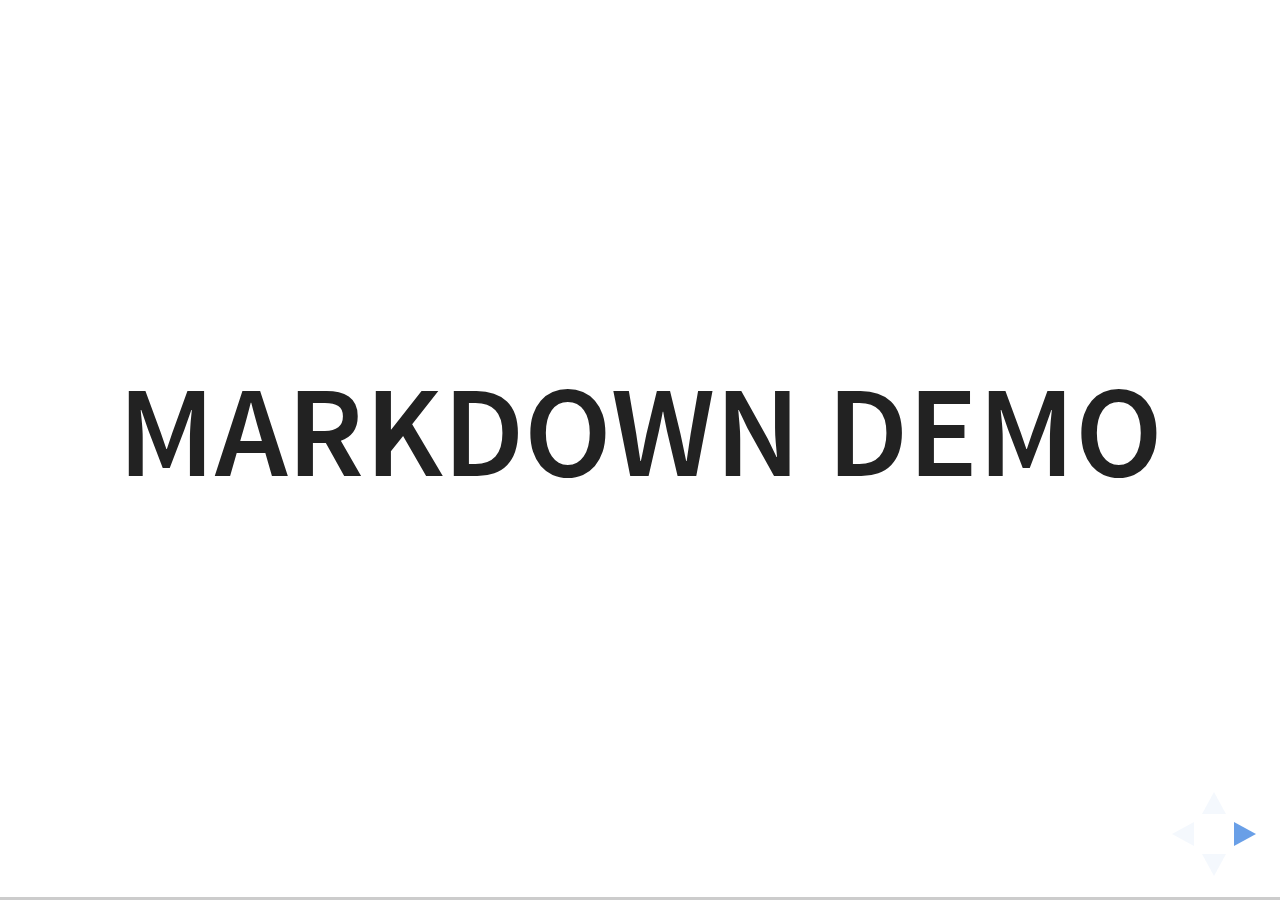
<file: presentation/plugin/markdown/example.html>
<!doctype html>
<html lang="en">

	<head>
		<meta charset="utf-8">

		<title>reveal.js - Markdown Demo</title>

		<link rel="stylesheet" href="../../css/reveal.css">
		<link rel="stylesheet" href="../../css/theme/white.css" id="theme">

        <link rel="stylesheet" href="../../lib/css/zenburn.css">
	</head>

	<body>

		<div class="reveal">

			<div class="slides">

                <!-- Use external markdown resource, separate slides by three newlines; vertical slides by two newlines -->
                <section data-markdown="example.md" data-separator="^\n\n\n" data-separator-vertical="^\n\n"></section>

                <!-- Slides are separated by three dashes (quick 'n dirty regular expression) -->
                <section data-markdown data-separator="---">
                    <script type="text/template">
                        ## Demo 1
                        Slide 1
                        ---
                        ## Demo 1
                        Slide 2
                        ---
                        ## Demo 1
                        Slide 3
                    </script>
                </section>

                <!-- Slides are separated by newline + three dashes + newline, vertical slides identical but two dashes -->
                <section data-markdown data-separator="^\n---\n$" data-separator-vertical="^\n--\n$">
                    <script type="text/template">
                        ## Demo 2
                        Slide 1.1

                        --

                        ## Demo 2
                        Slide 1.2

                        ---

                        ## Demo 2
                        Slide 2
                    </script>
                </section>

                <!-- No "extra" slides, since there are no separators defined (so they'll become horizontal rulers) -->
                <section data-markdown>
                    <script type="text/template">
                        A

                        ---

                        B

                        ---

                        C
                    </script>
                </section>

                <!-- Slide attributes -->
                <section data-markdown>
                    <script type="text/template">
                        <!-- .slide: data-background="#000000" -->
                        ## Slide attributes
                    </script>
                </section>

                <!-- Element attributes -->
                <section data-markdown>
                    <script type="text/template">
                        ## Element attributes
                        - Item 1 <!-- .element: class="fragment" data-fragment-index="2" -->
                        - Item 2 <!-- .element: class="fragment" data-fragment-index="1" -->
                    </script>
                </section>

                <!-- Code -->
                <section data-markdown>
                    <script type="text/template">
                        ```php
                        public function foo()
                        {
                            $foo = array(
                                'bar' => 'bar'
                            )
                        }
                        ```
                    </script>
                </section>

            </div>
		</div>

		<script src="../../lib/js/head.min.js"></script>
		<script src="../../js/reveal.js"></script>

		<script>

			Reveal.initialize({
				controls: true,
				progress: true,
				history: true,
				center: true,

				// Optional libraries used to extend on reveal.js
				dependencies: [
					{ src: '../../lib/js/classList.js', condition: function() { return !document.body.classList; } },
					{ src: 'marked.js', condition: function() { return !!document.querySelector( '[data-markdown]' ); } },
                    { src: 'markdown.js', condition: function() { return !!document.querySelector( '[data-markdown]' ); } },
                    { src: '../highlight/highlight.js', async: true, callback: function() { hljs.initHighlightingOnLoad(); } },
					{ src: '../notes/notes.js' }
				]
			});

		</script>

	</body>
</html>
</file>
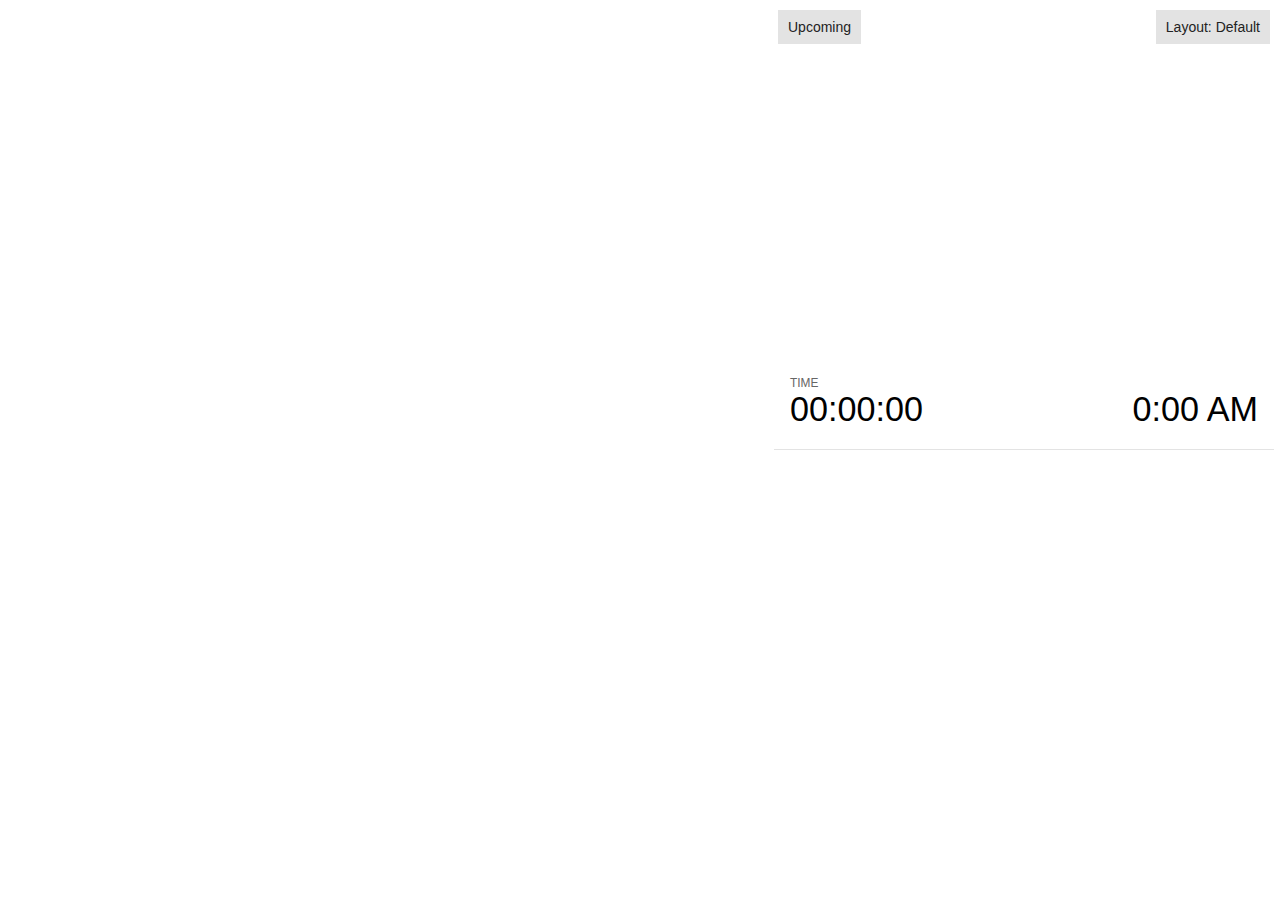
<file: presentation/plugin/notes/notes.html>
<!doctype html>
<html lang="en">
	<head>
		<meta charset="utf-8">

		<title>reveal.js - Slide Notes</title>

		<style>
			body {
				font-family: Helvetica;
				font-size: 18px;
			}

			#current-slide,
			#upcoming-slide,
			#speaker-controls {
				padding: 6px;
				box-sizing: border-box;
				-moz-box-sizing: border-box;
			}

			#current-slide iframe,
			#upcoming-slide iframe {
				width: 100%;
				height: 100%;
				border: 1px solid #ddd;
			}

			#current-slide .label,
			#upcoming-slide .label {
				position: absolute;
				top: 10px;
				left: 10px;
				z-index: 2;
			}

			.overlay-element {
				height: 34px;
				line-height: 34px;
				padding: 0 10px;
				text-shadow: none;
				background: rgba( 220, 220, 220, 0.8 );
				color: #222;
				font-size: 14px;
			}

			.overlay-element.interactive:hover {
				background: rgba( 220, 220, 220, 1 );
			}

			#current-slide {
				position: absolute;
				width: 60%;
				height: 100%;
				top: 0;
				left: 0;
				padding-right: 0;
			}

			#upcoming-slide {
				position: absolute;
				width: 40%;
				height: 40%;
				right: 0;
				top: 0;
			}

			/* Speaker controls */
			#speaker-controls {
				position: absolute;
				top: 40%;
				right: 0;
				width: 40%;
				height: 60%;
				overflow: auto;
				font-size: 18px;
			}

				.speaker-controls-time.hidden,
				.speaker-controls-notes.hidden {
					display: none;
				}

				.speaker-controls-time .label,
				.speaker-controls-pace .label,
				.speaker-controls-notes .label {
					text-transform: uppercase;
					font-weight: normal;
					font-size: 0.66em;
					color: #666;
					margin: 0;
				}

				.speaker-controls-time, .speaker-controls-pace {
					border-bottom: 1px solid rgba( 200, 200, 200, 0.5 );
					margin-bottom: 10px;
					padding: 10px 16px;
					padding-bottom: 20px;
					cursor: pointer;
				}

				.speaker-controls-time .reset-button {
					opacity: 0;
					float: right;
					color: #666;
					text-decoration: none;
				}
				.speaker-controls-time:hover .reset-button {
					opacity: 1;
				}

				.speaker-controls-time .timer,
				.speaker-controls-time .clock {
					width: 50%;
				}

				.speaker-controls-time .timer,
				.speaker-controls-time .clock,
				.speaker-controls-time .pacing .hours-value,
				.speaker-controls-time .pacing .minutes-value,
				.speaker-controls-time .pacing .seconds-value {
					font-size: 1.9em;
				}

				.speaker-controls-time .timer {
					float: left;
				}

				.speaker-controls-time .clock {
					float: right;
					text-align: right;
				}

				.speaker-controls-time span.mute {
					opacity: 0.3;
				}

				.speaker-controls-time .pacing-title {
					margin-top: 5px;
				}

				.speaker-controls-time .pacing.ahead {
					color: blue;
				}

				.speaker-controls-time .pacing.on-track {
					color: green;
				}

				.speaker-controls-time .pacing.behind {
					color: red;
				}

				.speaker-controls-notes {
					padding: 10px 16px;
				}

				.speaker-controls-notes .value {
					margin-top: 5px;
					line-height: 1.4;
					font-size: 1.2em;
				}

			/* Layout selector */
			#speaker-layout {
				position: absolute;
				top: 10px;
				right: 10px;
				color: #222;
				z-index: 10;
			}
				#speaker-layout select {
					position: absolute;
					width: 100%;
					height: 100%;
					top: 0;
					left: 0;
					border: 0;
					box-shadow: 0;
					cursor: pointer;
					opacity: 0;

					font-size: 1em;
					background-color: transparent;

					-moz-appearance: none;
					-webkit-appearance: none;
					-webkit-tap-highlight-color: rgba(0, 0, 0, 0);
				}

				#speaker-layout select:focus {
					outline: none;
					box-shadow: none;
				}

			.clear {
				clear: both;
			}

			/* Speaker layout: Wide */
			body[data-speaker-layout="wide"] #current-slide,
			body[data-speaker-layout="wide"] #upcoming-slide {
				width: 50%;
				height: 45%;
				padding: 6px;
			}

			body[data-speaker-layout="wide"] #current-slide {
				top: 0;
				left: 0;
			}

			body[data-speaker-layout="wide"] #upcoming-slide {
				top: 0;
				left: 50%;
			}

			body[data-speaker-layout="wide"] #speaker-controls {
				top: 45%;
				left: 0;
				width: 100%;
				height: 50%;
				font-size: 1.25em;
			}

			/* Speaker layout: Tall */
			body[data-speaker-layout="tall"] #current-slide,
			body[data-speaker-layout="tall"] #upcoming-slide {
				width: 45%;
				height: 50%;
				padding: 6px;
			}

			body[data-speaker-layout="tall"] #current-slide {
				top: 0;
				left: 0;
			}

			body[data-speaker-layout="tall"] #upcoming-slide {
				top: 50%;
				left: 0;
			}

			body[data-speaker-layout="tall"] #speaker-controls {
				padding-top: 40px;
				top: 0;
				left: 45%;
				width: 55%;
				height: 100%;
				font-size: 1.25em;
			}

			/* Speaker layout: Notes only */
			body[data-speaker-layout="notes-only"] #current-slide,
			body[data-speaker-layout="notes-only"] #upcoming-slide {
				display: none;
			}

			body[data-speaker-layout="notes-only"] #speaker-controls {
				padding-top: 40px;
				top: 0;
				left: 0;
				width: 100%;
				height: 100%;
				font-size: 1.25em;
			}

			@media screen and (max-width: 1080px) {
				body[data-speaker-layout="default"] #speaker-controls {
					font-size: 16px;
				}
			}

			@media screen and (max-width: 900px) {
				body[data-speaker-layout="default"] #speaker-controls {
					font-size: 14px;
				}
			}

			@media screen and (max-width: 800px) {
				body[data-speaker-layout="default"] #speaker-controls {
					font-size: 12px;
				}
			}

		</style>
	</head>

	<body>

		<div id="current-slide"></div>
		<div id="upcoming-slide"><span class="overlay-element label">Upcoming</span></div>
		<div id="speaker-controls">
			<div class="speaker-controls-time">
				<h4 class="label">Time <span class="reset-button">Click to Reset</span></h4>
				<div class="clock">
					<span class="clock-value">0:00 AM</span>
				</div>
				<div class="timer">
					<span class="hours-value">00</span><span class="minutes-value">:00</span><span class="seconds-value">:00</span>
				</div>
				<div class="clear"></div>

				<h4 class="label pacing-title" style="display: none">Pacing – Time to finish current slide</h4>
				<div class="pacing" style="display: none">
					<span class="hours-value">00</span><span class="minutes-value">:00</span><span class="seconds-value">:00</span>
				</div>
			</div>

			<div class="speaker-controls-notes hidden">
				<h4 class="label">Notes</h4>
				<div class="value"></div>
			</div>
		</div>
		<div id="speaker-layout" class="overlay-element interactive">
			<span class="speaker-layout-label"></span>
			<select class="speaker-layout-dropdown"></select>
		</div>

		<script src="../../plugin/markdown/marked.js"></script>
		<script>

			(function() {

				var notes,
					notesValue,
					currentState,
					currentSlide,
					upcomingSlide,
					layoutLabel,
					layoutDropdown,
					connected = false;

				var SPEAKER_LAYOUTS = {
					'default': 'Default',
					'wide': 'Wide',
					'tall': 'Tall',
					'notes-only': 'Notes only'
				};

				setupLayout();

				window.addEventListener( 'message', function( event ) {

					var data = JSON.parse( event.data );

					// The overview mode is only useful to the reveal.js instance
					// where navigation occurs so we don't sync it
					if( data.state ) delete data.state.overview;

					// Messages sent by the notes plugin inside of the main window
					if( data && data.namespace === 'reveal-notes' ) {
						if( data.type === 'connect' ) {
							handleConnectMessage( data );
						}
						else if( data.type === 'state' ) {
							handleStateMessage( data );
						}
					}
					// Messages sent by the reveal.js inside of the current slide preview
					else if( data && data.namespace === 'reveal' ) {
						if( /ready/.test( data.eventName ) ) {
							// Send a message back to notify that the handshake is complete
							window.opener.postMessage( JSON.stringify({ namespace: 'reveal-notes', type: 'connected'} ), '*' );
						}
						else if( /slidechanged|fragmentshown|fragmenthidden|paused|resumed/.test( data.eventName ) && currentState !== JSON.stringify( data.state ) ) {

							window.opener.postMessage( JSON.stringify({ method: 'setState', args: [ data.state ]} ), '*' );

						}
					}

				} );

				/**
				 * Called when the main window is trying to establish a
				 * connection.
				 */
				function handleConnectMessage( data ) {

					if( connected === false ) {
						connected = true;

						setupIframes( data );
						setupKeyboard();
						setupNotes();
						setupTimer();
					}

				}

				/**
				 * Called when the main window sends an updated state.
				 */
				function handleStateMessage( data ) {

					// Store the most recently set state to avoid circular loops
					// applying the same state
					currentState = JSON.stringify( data.state );

					// No need for updating the notes in case of fragment changes
					if ( data.notes ) {
						notes.classList.remove( 'hidden' );
						notesValue.style.whiteSpace = data.whitespace;
						if( data.markdown ) {
							notesValue.innerHTML = marked( data.notes );
						}
						else {
							notesValue.innerHTML = data.notes;
						}
					}
					else {
						notes.classList.add( 'hidden' );
					}

					// Update the note slides
					currentSlide.contentWindow.postMessage( JSON.stringify({ method: 'setState', args: [ data.state ] }), '*' );
					upcomingSlide.contentWindow.postMessage( JSON.stringify({ method: 'setState', args: [ data.state ] }), '*' );
					upcomingSlide.contentWindow.postMessage( JSON.stringify({ method: 'next' }), '*' );

				}

				// Limit to max one state update per X ms
				handleStateMessage = debounce( handleStateMessage, 200 );

				/**
				 * Forward keyboard events to the current slide window.
				 * This enables keyboard events to work even if focus
				 * isn't set on the current slide iframe.
				 */
				function setupKeyboard() {

					document.addEventListener( 'keydown', function( event ) {
						currentSlide.contentWindow.postMessage( JSON.stringify({ method: 'triggerKey', args: [ event.keyCode ] }), '*' );
					} );

				}

				/**
				 * Creates the preview iframes.
				 */
				function setupIframes( data ) {

					var params = [
						'receiver',
						'progress=false',
						'history=false',
						'transition=none',
						'autoSlide=0',
						'backgroundTransition=none'
					].join( '&' );

					var urlSeparator = /\?/.test(data.url) ? '&' : '?';
					var hash = '#/' + data.state.indexh + '/' + data.state.indexv;
					var currentURL = data.url + urlSeparator + params + '&postMessageEvents=true' + hash;
					var upcomingURL = data.url + urlSeparator + params + '&controls=false' + hash;

					currentSlide = document.createElement( 'iframe' );
					currentSlide.setAttribute( 'width', 1280 );
					currentSlide.setAttribute( 'height', 1024 );
					currentSlide.setAttribute( 'src', currentURL );
					document.querySelector( '#current-slide' ).appendChild( currentSlide );

					upcomingSlide = document.createElement( 'iframe' );
					upcomingSlide.setAttribute( 'width', 640 );
					upcomingSlide.setAttribute( 'height', 512 );
					upcomingSlide.setAttribute( 'src', upcomingURL );
					document.querySelector( '#upcoming-slide' ).appendChild( upcomingSlide );

				}

				/**
				 * Setup the notes UI.
				 */
				function setupNotes() {

					notes = document.querySelector( '.speaker-controls-notes' );
					notesValue = document.querySelector( '.speaker-controls-notes .value' );

				}

				function getTimings() {

					var slides = Reveal.getSlides();
					var defaultTiming = Reveal.getConfig().defaultTiming;
					if (defaultTiming == null) {
						return null;
					}
					var timings = [];
					for ( var i in slides ) {
						var slide = slides[i];
						var timing = defaultTiming;
						if( slide.hasAttribute( 'data-timing' )) {
							var t = slide.getAttribute( 'data-timing' );
							timing = parseInt(t);
							if( isNaN(timing) ) {
								console.warn("Could not parse timing '" + t + "' of slide " + i + "; using default of " + defaultTiming);
								timing = defaultTiming;
							}
						}
						timings.push(timing);
					}
					return timings;

				}

				/**
				 * Return the number of seconds allocated for presenting
				 * all slides up to and including this one.
				 */
				function getTimeAllocated(timings) {

					var slides = Reveal.getSlides();
					var allocated = 0;
					var currentSlide = Reveal.getSlidePastCount();
					for (var i in slides.slice(0, currentSlide + 1)) {
						allocated += timings[i];
					}
					return allocated;

				}

				/**
				 * Create the timer and clock and start updating them
				 * at an interval.
				 */
				function setupTimer() {

					var start = new Date(),
					timeEl = document.querySelector( '.speaker-controls-time' ),
					clockEl = timeEl.querySelector( '.clock-value' ),
					hoursEl = timeEl.querySelector( '.hours-value' ),
					minutesEl = timeEl.querySelector( '.minutes-value' ),
					secondsEl = timeEl.querySelector( '.seconds-value' ),
					pacingTitleEl = timeEl.querySelector( '.pacing-title' ),
					pacingEl = timeEl.querySelector( '.pacing' ),
					pacingHoursEl = pacingEl.querySelector( '.hours-value' ),
					pacingMinutesEl = pacingEl.querySelector( '.minutes-value' ),
					pacingSecondsEl = pacingEl.querySelector( '.seconds-value' );

					var timings = getTimings();
					if (timings !== null) {
						pacingTitleEl.style.removeProperty('display');
						pacingEl.style.removeProperty('display');
					}

					function _displayTime( hrEl, minEl, secEl, time) {

						var sign = Math.sign(time) == -1 ? "-" : "";
						time = Math.abs(Math.round(time / 1000));
						var seconds = time % 60;
						var minutes = Math.floor( time / 60 ) % 60 ;
						var hours = Math.floor( time / ( 60 * 60 )) ;
						hrEl.innerHTML = sign + zeroPadInteger( hours );
						if (hours == 0) {
							hrEl.classList.add( 'mute' );
						}
						else {
							hrEl.classList.remove( 'mute' );
						}
						minEl.innerHTML = ':' + zeroPadInteger( minutes );
						if (hours == 0 && minutes == 0) {
							minEl.classList.add( 'mute' );
						}
						else {
							minEl.classList.remove( 'mute' );
						}
						secEl.innerHTML = ':' + zeroPadInteger( seconds );
					}

					function _updateTimer() {

						var diff, hours, minutes, seconds,
						now = new Date();

						diff = now.getTime() - start.getTime();

						clockEl.innerHTML = now.toLocaleTimeString( 'en-US', { hour12: true, hour: '2-digit', minute:'2-digit' } );
						_displayTime( hoursEl, minutesEl, secondsEl, diff );
						if (timings !== null) {
							_updatePacing(diff);
						}

					}

					function _updatePacing(diff) {

						var slideEndTiming = getTimeAllocated(timings) * 1000;
						var currentSlide = Reveal.getSlidePastCount();
						var currentSlideTiming = timings[currentSlide] * 1000;
						var timeLeftCurrentSlide = slideEndTiming - diff;
						if (timeLeftCurrentSlide < 0) {
							pacingEl.className = 'pacing behind';
						}
						else if (timeLeftCurrentSlide < currentSlideTiming) {
							pacingEl.className = 'pacing on-track';
						}
						else {
							pacingEl.className = 'pacing ahead';
						}
						_displayTime( pacingHoursEl, pacingMinutesEl, pacingSecondsEl, timeLeftCurrentSlide );

					}

					// Update once directly
					_updateTimer();

					// Then update every second
					setInterval( _updateTimer, 1000 );

					function _resetTimer() {

						if (timings == null) {
							start = new Date();
						}
						else {
							// Reset timer to beginning of current slide
							var slideEndTiming = getTimeAllocated(timings) * 1000;
							var currentSlide = Reveal.getSlidePastCount();
							var currentSlideTiming = timings[currentSlide] * 1000;
							var previousSlidesTiming = slideEndTiming - currentSlideTiming;
							var now = new Date();
							start = new Date(now.getTime() - previousSlidesTiming);
						}
						_updateTimer();

					}

					timeEl.addEventListener( 'click', function() {
						_resetTimer();
						return false;
					} );

				}

				/**
				 * Sets up the speaker view layout and layout selector.
				 */
				function setupLayout() {

					layoutDropdown = document.querySelector( '.speaker-layout-dropdown' );
					layoutLabel = document.querySelector( '.speaker-layout-label' );

					// Render the list of available layouts
					for( var id in SPEAKER_LAYOUTS ) {
						var option = document.createElement( 'option' );
						option.setAttribute( 'value', id );
						option.textContent = SPEAKER_LAYOUTS[ id ];
						layoutDropdown.appendChild( option );
					}

					// Monitor the dropdown for changes
					layoutDropdown.addEventListener( 'change', function( event ) {

						setLayout( layoutDropdown.value );

					}, false );

					// Restore any currently persisted layout
					setLayout( getLayout() );

				}

				/**
				 * Sets a new speaker view layout. The layout is persisted
				 * in local storage.
				 */
				function setLayout( value ) {

					var title = SPEAKER_LAYOUTS[ value ];

					layoutLabel.innerHTML = 'Layout' + ( title ? ( ': ' + title ) : '' );
					layoutDropdown.value = value;

					document.body.setAttribute( 'data-speaker-layout', value );

					// Persist locally
					if( window.localStorage ) {
						window.localStorage.setItem( 'reveal-speaker-layout', value );
					}

				}

				/**
				 * Returns the ID of the most recently set speaker layout
				 * or our default layout if none has been set.
				 */
				function getLayout() {

					if( window.localStorage ) {
						var layout = window.localStorage.getItem( 'reveal-speaker-layout' );
						if( layout ) {
							return layout;
						}
					}

					// Default to the first record in the layouts hash
					for( var id in SPEAKER_LAYOUTS ) {
						return id;
					}

				}

				function zeroPadInteger( num ) {

					var str = '00' + parseInt( num );
					return str.substring( str.length - 2 );

				}

				/**
				 * Limits the frequency at which a function can be called.
				 */
				function debounce( fn, ms ) {

					var lastTime = 0,
						timeout;

					return function() {

						var args = arguments;
						var context = this;

						clearTimeout( timeout );

						var timeSinceLastCall = Date.now() - lastTime;
						if( timeSinceLastCall > ms ) {
							fn.apply( context, args );
							lastTime = Date.now();
						}
						else {
							timeout = setTimeout( function() {
								fn.apply( context, args );
								lastTime = Date.now();
							}, ms - timeSinceLastCall );
						}

					}

				}

			})();

		</script>
	</body>
</html>
</file>
<file: presentation/css/theme/white.css>
/**
 * White theme for reveal.js. This is the opposite of the 'black' theme.
 *
 * By Hakim El Hattab, http://hakim.se
 */
@import url(../../lib/font/source-sans-pro/source-sans-pro.css);
section.has-dark-background, section.has-dark-background h1, section.has-dark-background h2, section.has-dark-background h3, section.has-dark-background h4, section.has-dark-background h5, section.has-dark-background h6 {
  color: #fff; }

/*********************************************
 * GLOBAL STYLES
 *********************************************/
body {
  background: #fff;
  background-color: #fff; }

.reveal {
  font-family: "Source Sans Pro", Helvetica, sans-serif;
  font-size: 42px;
  font-weight: normal;
  color: #222; }

::selection {
  color: #fff;
  background: #98bdef;
  text-shadow: none; }

::-moz-selection {
  color: #fff;
  background: #98bdef;
  text-shadow: none; }

.reveal .slides > section,
.reveal .slides > section > section {
  line-height: 1.3;
  font-weight: inherit; }

/*********************************************
 * HEADERS
 *********************************************/
.reveal h1,
.reveal h2,
.reveal h3,
.reveal h4,
.reveal h5,
.reveal h6 {
  margin: 0 0 20px 0;
  color: #222;
  font-family: "Source Sans Pro", Helvetica, sans-serif;
  font-weight: 600;
  line-height: 1.2;
  letter-spacing: normal;
  text-transform: uppercase;
  text-shadow: none;
  word-wrap: break-word; }

.reveal h1 {
  font-size: 2.5em; }

.reveal h2 {
  font-size: 1.6em; }

.reveal h3 {
  font-size: 1.3em; }

.reveal h4 {
  font-size: 1em; }

.reveal h1 {
  text-shadow: none; }

/*********************************************
 * OTHER
 *********************************************/
.reveal p {
  margin: 20px 0;
  line-height: 1.3; }

/* Ensure certain elements are never larger than the slide itself */
.reveal img,
.reveal video,
.reveal iframe {
  max-width: 95%;
  max-height: 95%; }

.reveal strong,
.reveal b {
  font-weight: bold; }

.reveal em {
  font-style: italic; }

.reveal ol,
.reveal dl,
.reveal ul {
  display: inline-block;
  text-align: left;
  margin: 0 0 0 1em; }

.reveal ol {
  list-style-type: decimal; }

.reveal ul {
  list-style-type: disc; }

.reveal ul ul {
  list-style-type: square; }

.reveal ul ul ul {
  list-style-type: circle; }

.reveal ul ul,
.reveal ul ol,
.reveal ol ol,
.reveal ol ul {
  display: block;
  margin-left: 40px; }

.reveal dt {
  font-weight: bold; }

.reveal dd {
  margin-left: 40px; }

.reveal q,
.reveal blockquote {
  quotes: none; }

.reveal blockquote {
  display: block;
  position: relative;
  width: 70%;
  margin: 20px auto;
  padding: 5px;
  font-style: italic;
  background: rgba(255, 255, 255, 0.05);
  box-shadow: 0px 0px 2px rgba(0, 0, 0, 0.2); }

.reveal blockquote p:first-child,
.reveal blockquote p:last-child {
  display: inline-block; }

.reveal q {
  font-style: italic; }

.reveal pre {
  display: block;
  position: relative;
  width: 90%;
  margin: 20px auto;
  text-align: left;
  font-size: 0.55em;
  font-family: monospace;
  line-height: 1.2em;
  word-wrap: break-word;
  box-shadow: 0px 0px 6px rgba(0, 0, 0, 0.3); }

.reveal code {
  font-family: monospace; }

.reveal pre code {
  display: block;
  padding: 5px;
  overflow: auto;
  max-height: 400px;
  word-wrap: normal; }

.reveal table {
  margin: auto;
  border-collapse: collapse;
  border-spacing: 0; }

.reveal table th {
  font-weight: bold; }

.reveal table th,
.reveal table td {
  text-align: left;
  padding: 0.2em 0.5em 0.2em 0.5em;
  border-bottom: 1px solid; }

.reveal table th[align="center"],
.reveal table td[align="center"] {
  text-align: center; }

.reveal table th[align="right"],
.reveal table td[align="right"] {
  text-align: right; }

.reveal table tbody tr:last-child th,
.reveal table tbody tr:last-child td {
  border-bottom: none; }

.reveal sup {
  vertical-align: super; }

.reveal sub {
  vertical-align: sub; }

.reveal small {
  display: inline-block;
  font-size: 0.6em;
  line-height: 1.2em;
  vertical-align: top; }

.reveal small * {
  vertical-align: top; }

/*********************************************
 * LINKS
 *********************************************/
.reveal a {
  color: #2a76dd;
  text-decoration: none;
  -webkit-transition: color .15s ease;
  -moz-transition: color .15s ease;
  transition: color .15s ease; }

.reveal a:hover {
  color: #6ca0e8;
  text-shadow: none;
  border: none; }

.reveal .roll span:after {
  color: #fff;
  background: #1a53a1; }

/*********************************************
 * IMAGES
 *********************************************/
.reveal section img {
  margin: 15px 0px;
  background: rgba(255, 255, 255, 0.12);
  border: 4px solid #222;
  box-shadow: 0 0 10px rgba(0, 0, 0, 0.15); }

.reveal section img.plain {
  border: 0;
  box-shadow: none; }

.reveal a img {
  -webkit-transition: all .15s linear;
  -moz-transition: all .15s linear;
  transition: all .15s linear; }

.reveal a:hover img {
  background: rgba(255, 255, 255, 0.2);
  border-color: #2a76dd;
  box-shadow: 0 0 20px rgba(0, 0, 0, 0.55); }

/*********************************************
 * NAVIGATION CONTROLS
 *********************************************/
.reveal .controls .navigate-left,
.reveal .controls .navigate-left.enabled {
  border-right-color: #2a76dd; }

.reveal .controls .navigate-right,
.reveal .controls .navigate-right.enabled {
  border-left-color: #2a76dd; }

.reveal .controls .navigate-up,
.reveal .controls .navigate-up.enabled {
  border-bottom-color: #2a76dd; }

.reveal .controls .navigate-down,
.reveal .controls .navigate-down.enabled {
  border-top-color: #2a76dd; }

.reveal .controls .navigate-left.enabled:hover {
  border-right-color: #6ca0e8; }

.reveal .controls .navigate-right.enabled:hover {
  border-left-color: #6ca0e8; }

.reveal .controls .navigate-up.enabled:hover {
  border-bottom-color: #6ca0e8; }

.reveal .controls .navigate-down.enabled:hover {
  border-top-color: #6ca0e8; }

/*********************************************
 * PROGRESS BAR
 *********************************************/
.reveal .progress {
  background: rgba(0, 0, 0, 0.2); }

.reveal .progress span {
  background: #2a76dd;
  -webkit-transition: width 800ms cubic-bezier(0.26, 0.86, 0.44, 0.985);
  -moz-transition: width 800ms cubic-bezier(0.26, 0.86, 0.44, 0.985);
  transition: width 800ms cubic-bezier(0.26, 0.86, 0.44, 0.985); }
</file>
<file: presentation/lib/css/zenburn.css>
/*

Zenburn style from voldmar.ru (c) Vladimir Epifanov <voldmar@voldmar.ru>
based on dark.css by Ivan Sagalaev

*/

.hljs {
  display: block;
  overflow-x: auto;
  padding: 0.5em;
  background: #3f3f3f;
  color: #dcdcdc;
}

.hljs-keyword,
.hljs-selector-tag,
.hljs-tag {
  color: #e3ceab;
}

.hljs-template-tag {
  color: #dcdcdc;
}

.hljs-number {
  color: #8cd0d3;
}

.hljs-variable,
.hljs-template-variable,
.hljs-attribute {
  color: #efdcbc;
}

.hljs-literal {
  color: #efefaf;
}

.hljs-subst {
  color: #8f8f8f;
}

.hljs-title,
.hljs-name,
.hljs-selector-id,
.hljs-selector-class,
.hljs-section,
.hljs-type {
  color: #efef8f;
}

.hljs-symbol,
.hljs-bullet,
.hljs-link {
  color: #dca3a3;
}

.hljs-deletion,
.hljs-string,
.hljs-built_in,
.hljs-builtin-name {
  color: #cc9393;
}

.hljs-addition,
.hljs-comment,
.hljs-quote,
.hljs-meta {
  color: #7f9f7f;
}


.hljs-emphasis {
  font-style: italic;
}

.hljs-strong {
  font-weight: bold;
}
</file>
